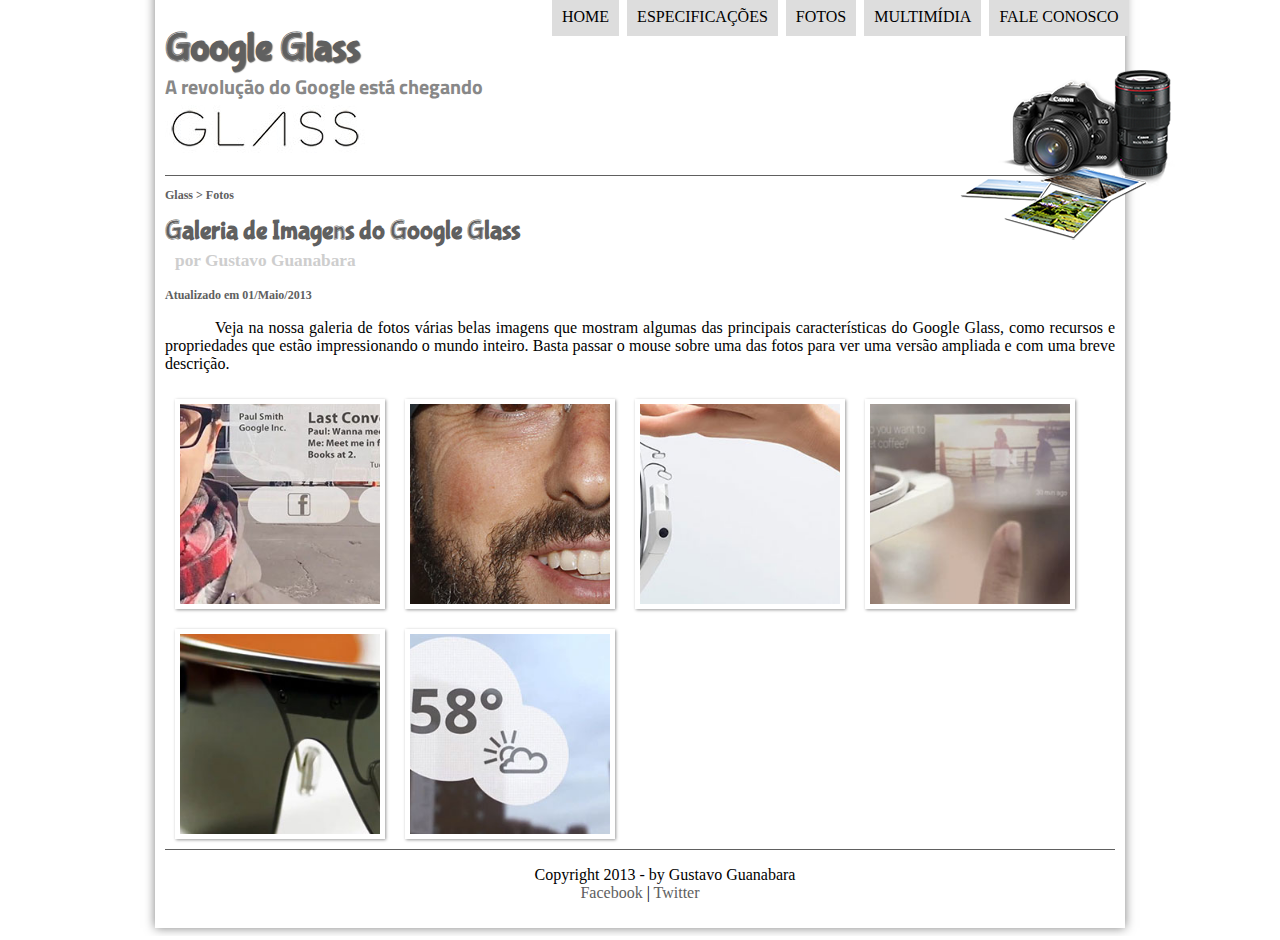
<file: fotos.html>
<!DOCTYPE html>
<html lang="pt-br">
	<head>
		<meta charset="UTF-8"/>
		<meta name="viewport" content="width=device-width, initial-scale=1.0">
		<title>Tudo sobre Google Glass</title>
		<link rel="stylesheet" type="text/css" href="css/estilo.css">
		<link rel="stylesheet" type="text/css" href="css/fotos.css">
	</head>
	
	<script type="text/javascript" src="javascript/funcoes.js"></script>
	
	<body>
		<div id="interface">
			<header id="cabecalho">
				<hgroup>	
					<h1>Google Glass</h1>
					<h2>A revolução do Google está chegando</h2>
				</hgroup>
				
				<img id="icone" src="imagens/fotos.png">

				<nav id="menu">
					<h1>Menu Principal</h1>
					<ul type="disc">
						<li onmouseover="mudaFoto('imagens/home.png')" onmouseout="mudaFoto('imagens/fotos.png')"><a href="index.html">Home</a></li>
						<li onmouseover="mudaFoto('imagens/especificacoes.png')" onmouseout="mudaFoto('imagens/fotos.png')"><a href="specs.html">Especificações</a></li>
						<li onmouseover="mudaFoto('imagens/fotos.png')" onmouseout="mudaFoto('imagens/fotos.png')"><a href="fotos.html">Fotos</a></li>
						<li onmouseover="mudaFoto('imagens/multimidia.png')" onmouseout="mudaFoto('imagens/fotos.png')"><a hespecificacoes.pngref="multimidia.html">Multimídia</a></li>
						<li onmouseover="mudaFoto('imagens/contato.png')" onmouseout="mudaFoto('imagens/fotos.png')"><a href="fale-conosco.html">Fale conosco</a></li>
					</ul>
				</nav>
			</header>

			<section id="corpo-full">
				<article id="noticia-principal">
					<header id="cabecalho-artigo">
						<hgroup>
							<h3>Glass > Fotos</h3>
							<h1>Galeria de Imagens do Google Glass</h1>
							<h2>por Gustavo Guanabara</h2>
							<h3 class="direita">Atualizado em 01/Maio/2013</h3>
						</hgroup>
					</header>

					<p>Veja na nossa galeria de fotos várias belas imagens que mostram algumas das principais características do Google Glass, como recursos e propriedades que estão impressionando o mundo inteiro. Basta passar o mouse sobre uma das fotos para ver uma versão ampliada e com uma breve descrição.</p>

					<ul id="album-fotos">
						<li id="foto01"><span>Agenda e lembretes</span></li>
						<li id="foto02"><span>Sergey Brin usando o Glass</span></li>
						<li id="foto03"><span>Leve e compacto</span></li>
						<li id="foto04"><span>Sensação de uma tela de 50"</span></li>
						<li id="foto05"><span>Vários tipos de lente</span></li>
						<li id="foto06"><span>Informações importantes</span></li>
					</ul>
			</article>
		</section>
			<footer id="rodape">
				<p>Copyright 2013 - by Gustavo Guanabara <br/>
				<a href="http://facebook.com/cursosemvideo" target="_blank">Facebook</a> | <a href="http://twitter.com/cursosemvideo" target="_blank">Twitter</a></p>
			</footer>
		</div>
	</body>
</html>
</file>
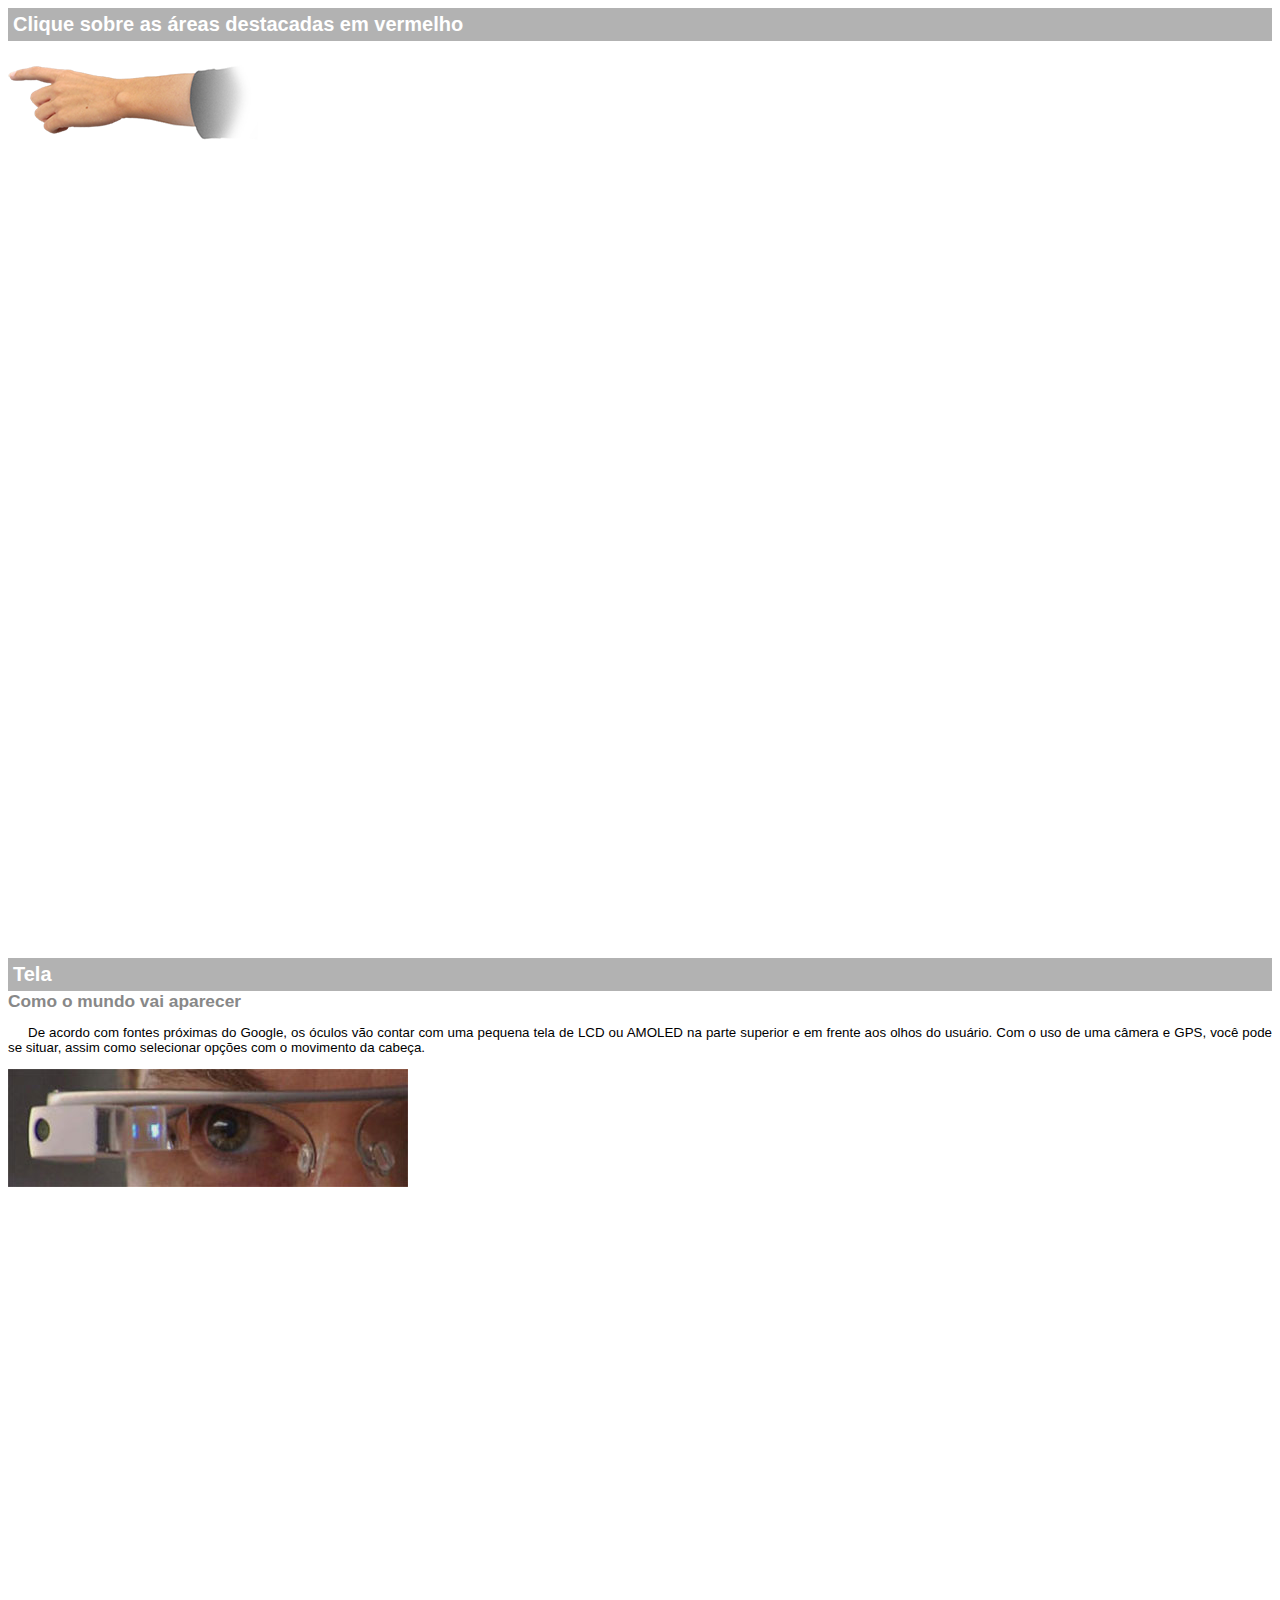
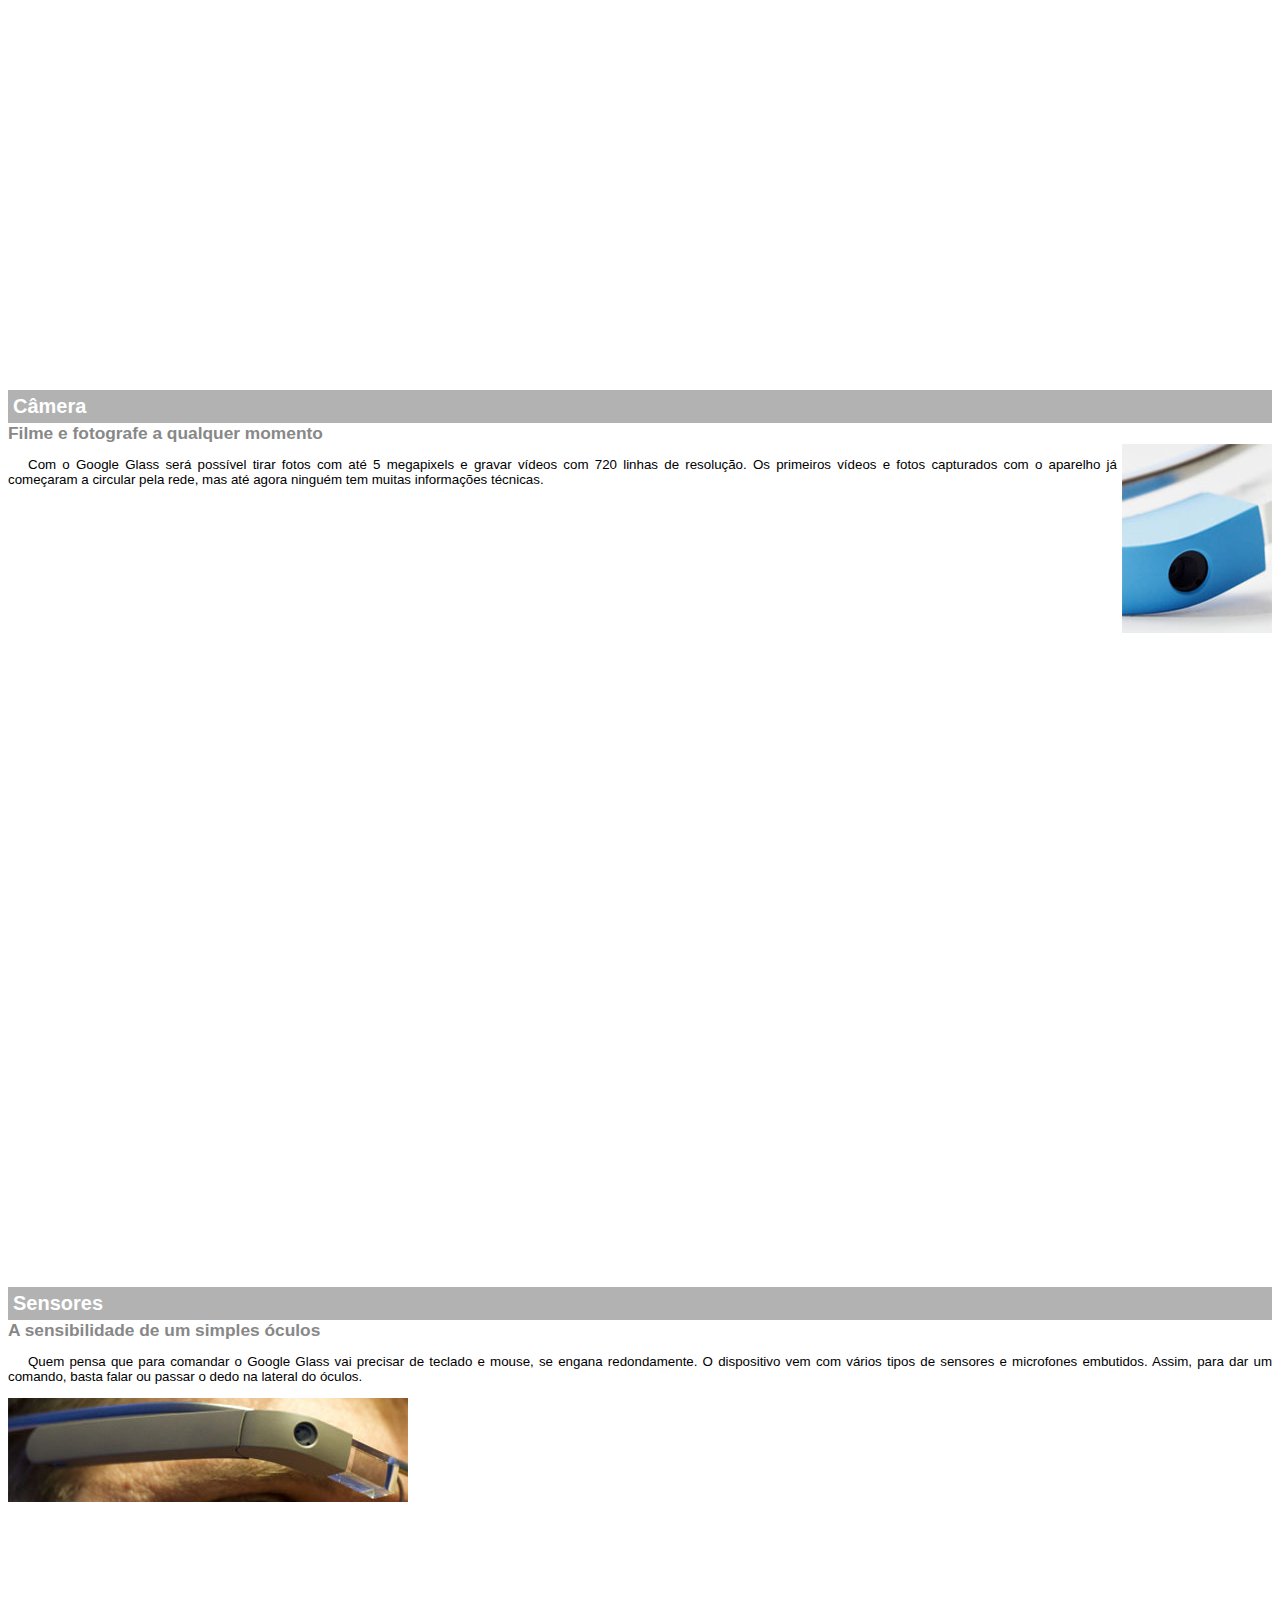
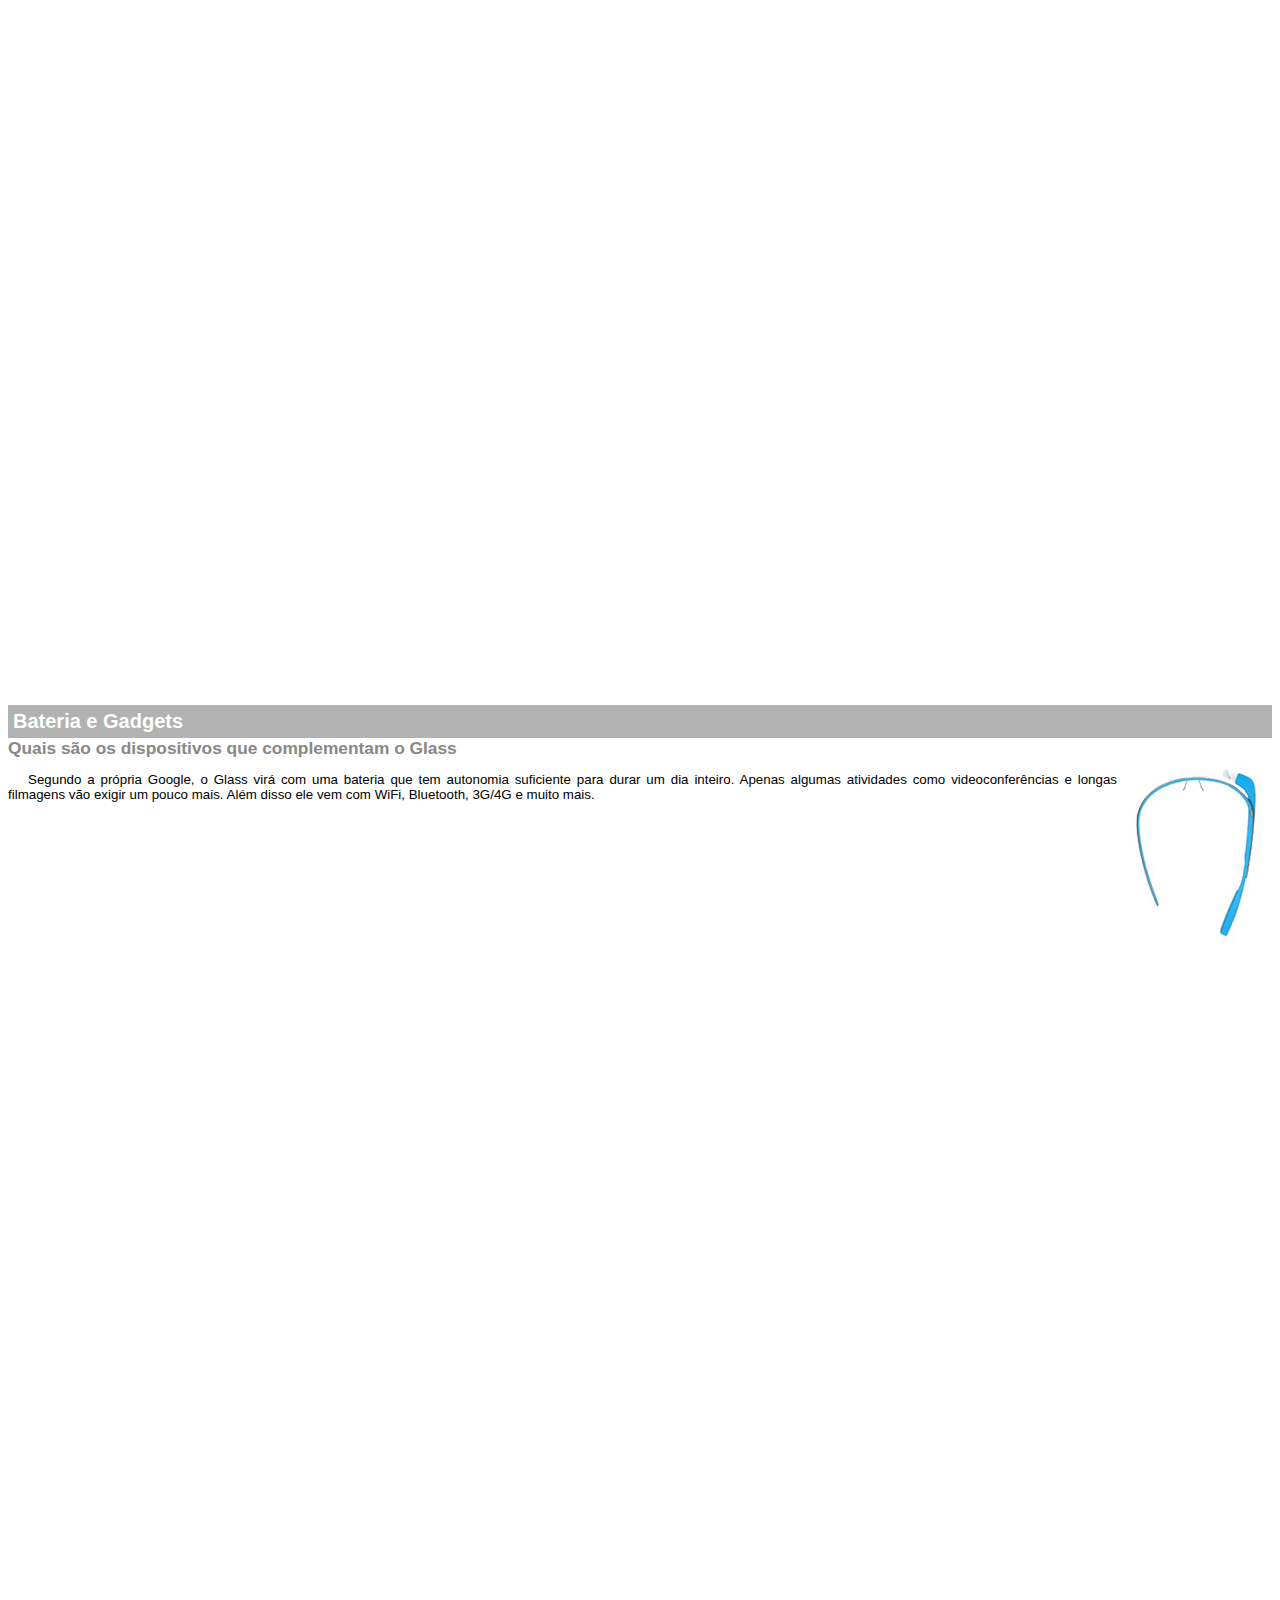
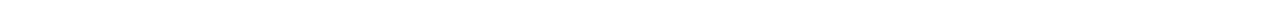
<file: google-glass.html>
<!DOCTYPE html>
<html lang="pt-br">
	<head>
		<meta charset="UTF-8"/>
		<title>Informações sobre Google Glass</title>
		<style type="text/css">
			body {
				font-family: Arial;
				font-size: 10pt;
			}

			p {
				text-align: justify;
				text-indent: 20px;
			}

			article h1 {
				font-size: 15pt;
				color: #ffffff;
				background-color: rgba(0, 0, 0, .3);
				padding: 5px;
				margin: 0px;
			}

			article h2 {
				font-size: 13pt;
				color: #888888;
				margin: 0px; 
			}

			article {
				margin-bottom: 800px;
			}

			img.img-dir {
				display: block;
				float: right;
				margin-left: 5px;
			}
		</style>
	</head>
	
	<body>
		<article id="topo">
			<header>
				<h1>Clique sobre as áreas destacadas em vermelho</h1>
				<img src="imagens/mao.png" alt="mão apontando para esquerda"/>
			</header>
		</article>
	
		<article id="tela">
			<header>
				<h1>Tela</h1>
				<h2>Como o mundo vai aparecer</h2>
			</header>
			<p>De acordo com fontes próximas do Google, os óculos vão contar com uma pequena tela de LCD ou AMOLED na parte superior e em frente aos olhos do usuário. Com o uso de uma câmera e GPS, você pode se situar, assim como selecionar opções com o movimento da cabeça.</p>
				<img src="imagens/det-tela.jpg" alt="tela do google glass" />
		</article>
	
		<article id="camera">
			<header>
				<h1>Câmera</h1>
				<h2>Filme e fotografe a qualquer momento</h2>
			</header>
			<img src="imagens/det-camera.jpg" class="img-dir" alt="câmera do google glass"/>
			<p>Com o Google Glass será possível tirar fotos com até 5 megapixels e gravar vídeos com 720 linhas de resolução. Os primeiros vídeos e fotos capturados com o aparelho já começaram a circular pela rede, mas até agora ninguém tem muitas informações técnicas.</p>
		</article>
	
		<article id="sensores">
			<header>
				<h1>Sensores</h1>
				<h2>A sensibilidade de um simples óculos</h2>
			</header>
			<p>Quem pensa que para comandar o Google Glass vai precisar de teclado e mouse, se engana redondamente. O dispositivo vem com vários tipos de sensores e microfones embutidos. Assim, para dar um comando, basta falar ou passar o dedo na lateral do óculos.</p>
			<img src="imagens/det-touch.jpg" alt="sensores do google glass"/>
		</article>
	
		<article id="gadgets">
			<header>
				<h1>Bateria e Gadgets</h1>
				<h2>Quais são os dispositivos que complementam o Glass</h2>
			</header>
			<img src="imagens/det-bateria.jpg" class="img-dir" alt="baterias e gadgets do google glass"/>
			<p>Segundo a própria Google, o Glass virá com uma bateria que tem autonomia suficiente para durar um dia inteiro. Apenas algumas atividades como videoconferências e longas filmagens vão exigir um pouco mais. Além disso ele vem com WiFi, Bluetooth, 3G/4G e muito mais.</p>
		</article>
	</body>
</html>
</file>
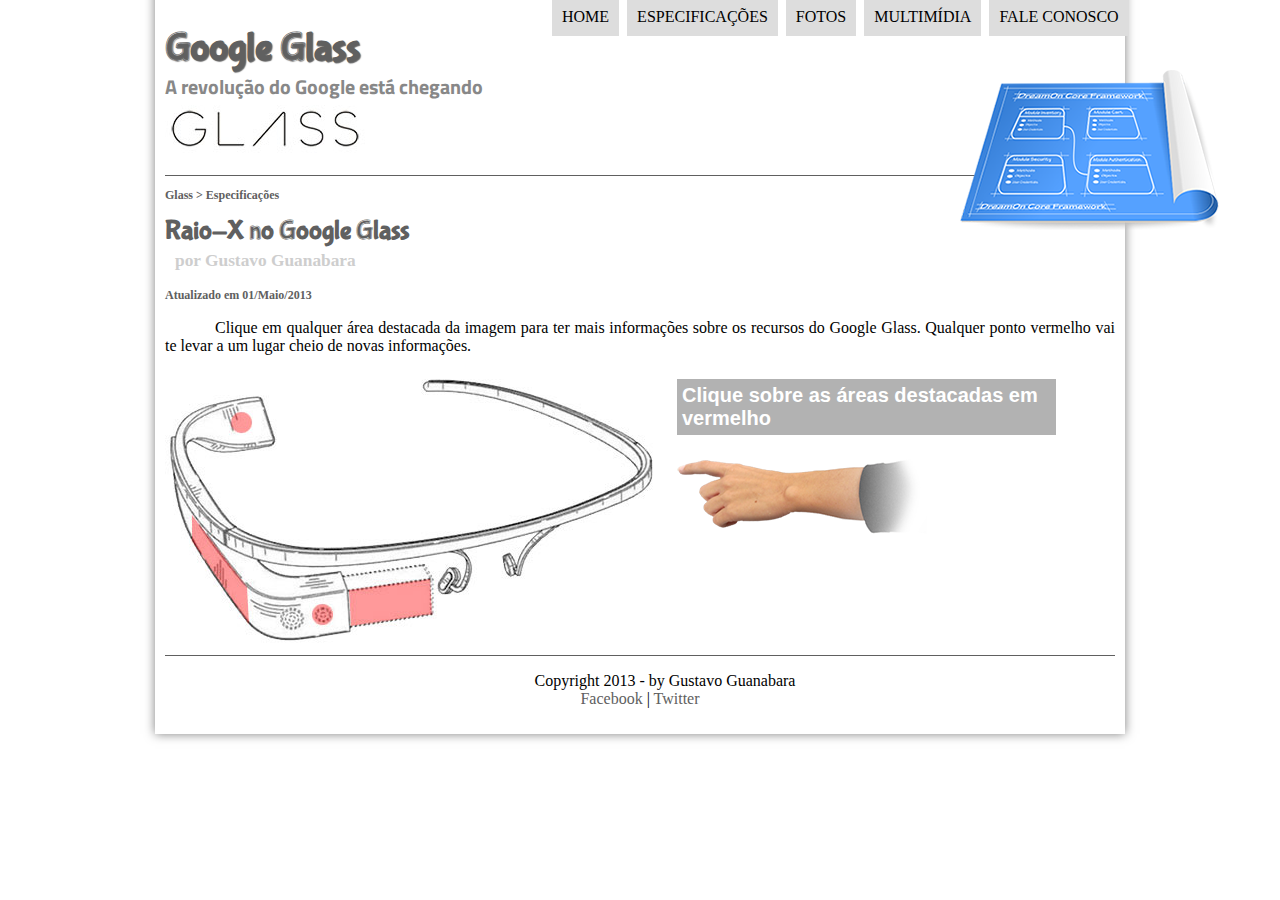
<file: specs.html>
<!DOCTYPE html>
<html lang="pt-br">
	<head>
		<meta charset="UTF-8"/>
		<meta name="viewport" content="width=device-width, initial-scale=1.0">
		<title>Tudo sobre Google Glass</title>
		<link rel="stylesheet" type="text/css" href="css/estilo.css"/>
		<link rel="stylesheet" type="text/css" href="css/specs.css"/>
	</head>
	<script type="text/javascript" src="javascript/funcoes.js"></script>
	<body>
		<div id="interface">
			<header id="cabecalho">
				<hgroup>	
					<h1>Google Glass</h1>
					<h2>A revolução do Google está chegando</h2>
				</hgroup>
				
				<img id="icone" src="imagens/especificacoes.png">

				<nav id="menu">
					<h1>Menu Principal</h1>
					<ul type="disc">
						<li onmouseover="mudaFoto('imagens/home.png')" onmouseout="mudaFoto('imagens/especificacoes.png')"><a href="index.html">Home</a></li>
						<li onmouseover="mudaFoto('imagens/especificacoes.png')" onmouseout="mudaFoto('imagens/especificacoes.png')"><a href="specs.html">Especificações</a></li>
						<li onmouseover="mudaFoto('imagens/fotos.png')" onmouseout="mudaFoto('imagens/especificacoes.png')"><a href="fotos.html">Fotos</a></li>
						<li onmouseover="mudaFoto('imagens/multimidia.png')" onmouseout="mudaFoto('imagens/especificacoes.png')"><a href="multimidia.html">Multimídia</a></li>
						<li onmouseover="mudaFoto('imagens/contato.png')" onmouseout="mudaFoto('imagens/especificacoes.png')"><a href="fale-conosco.html">Fale conosco</a></li>
					</ul>
				</nav>
			</header>

			<section id="corpo-full">
				<article id="noticia-principal">
					<header id="cabecalho-artigo">
						<hgroup>
							<h3>Glass > Especificações</h3>
							<h1>Raio-X no Google Glass</h1>
							<h2>por Gustavo Guanabara</h2>
							<h3 class="direita">Atualizado em 01/Maio/2013</h3>
						</hgroup>
					</header>

					<p>Clique em qualquer área destacada da imagem para ter mais informações sobre os recursos do Google Glass. Qualquer ponto vermelho vai te levar a um lugar cheio de novas informações.</p>

					<section id="condeudo">
						<img src="imagens/glass-esquema-marcado.jpg" usemap="#meumapa"/>
						<map name="meumapa">
							<area shape="rect" coords="179,202,270,260" href="google-glass.html#tela" target="janela"/>
							<area shape="circle" coords="158,243,12" href="google-glass.html#camera" target="janela">
							<area shape="circle" coords="76,52,11" href="google-glass.html#gadgets" target="janela">
							<area shape="poly" coords="28,143,83,216,84,249,27,169" href="google-glass.html#sensores" target="janela">
						</map>
						<iframe src="google-glass.html" name="janela" id="frame-spec"></iframe>
					</section>
				</article>
			</section>

			<footer id="rodape">
				<p>Copyright 2013 - by Gustavo Guanabara <br/>
				<a href="http://facebook.com/cursosemvideo" target="_blank">Facebook</a> | <a href="http://twitter.com/cursosemvideo" target="_blank">Twitter</a></p>
			</footer>
		</div>
	</body>
</html>
</file>
<file: css/estilo.css>
@charset "UTF-8";
@import url('https://fonts.googleapis.com/css?family=Titillium+Web');
@font-face {
    font-family: 'FonteLogo';
    src: url("../fonts/bubblegum-sans-regular.otf");
};

body {
    font-family: Ariral, sans-serif
    background-color: #dddddd;
    color: rgba(0, 0, 0, 1);
}

div#interface {
    width: 950px;
    background-color: #ffffff;
    margin:-20px auto 0px auto;
    box-shadow: 0px 0px 10px rgba(0, 0, 0, .5);
    padding: 10px;
}

p {
    text-align: justify;
    text-indent: 50px;
}

/*configuração cabeçalho*/
header#cabecalho img#icone {
    position: absolute;
    left: 960px;
    top: 70px;
}

header#cabecalho {
    border-bottom: 1px #606060 solid;
    height: 150px;
    background: url("../imagens/glass-logo-peq.jpg") no-repeat 0px 80px;
}

header#cabecalho h1 {
    font-family: 'FonteLogo', sans-serif;
    font-size: 30pt;
    color: #606060;
    text-shadow: 1px 1px 1px rgba(0, 0, 0, .6);
    padding: 0px;
    margin-bottom: 0px;
}

header#cabecalho h2 {
    font-family: 'Titillium Web', sans-serif;
    color: #888888;
    font-size: 15pt;
    padding: 0px;
    margin-top: 0px;
}

/*formatação de imagens com legendas*/
figure.foto-legenda {
    position: relative;
    border: 8px solid white;
    box-shadow: 1px 1px 4px black;
}

figure.foto-legenda img {
    width: 100%;
    height: 100%;
}

figure.foto-legenda figcaption {
    opacity: 0;
    position: absolute;
    top: 0px;
    background-color: rgba(0, 0, 0, .4);
    color: white;
    width: 100%;
    height: 100%;
    padding: 10px;
    box-sizing: border-box;
    transition: opacity 1s;
}

figure.foto-legenda:hover figcaption {
    opacity: 1;
}

/*formatação menu*/

nav#menu {
    display: block;
}

nav#menu ul {
    list-style: none;
    text-transform: uppercase;
    position: absolute;
    top: -20px;
    left: 510px;
}

nav#menu li {
    display: inline-block;
    background-color: #dddddd;
    padding: 10px;
    margin: 2px;
    -webkit-transition: background-color 1s;
    -moz-transition: background-color 1s;
    -ms-transition: background-color 1s;
    -o-transition: background-color 1s;
    transition: background-color 1s;
}

nav#menu li:hover {
    background-color: #606060;
}

nav#menu h1 {
    display: none;
}

nav#menu a {
    color: black;
    text-decoration: none;
}

nav#menu a:hover {
    color: white;
    text-decoration: underline;
}

a {
    color: #606060;
    text-decoration: none;
}

a:hover {
    text-decoration: underline;
}

/*confguração principal*/
section#corpo {
    display: block;
    width: 500px;
    float: left;
    border-right: 1px solid #606060;
    padding-right: 15px;
}

article#noticia-principal h2 {
    font-size: 13pt;
    color: #606060;
    background-color: #dddddd;
    padding: 5px 0px 5px 10px;
    margin: 10px 0px 10px 0px;
}

header#cabecalho-artigo h1 {
    font-family: 'FonteLogo', sans-serif;
    font-size: 20pt;
    color: #606060;
    margin-bottom: 0px;
    margin-top: 0px;
}

.doreita {
    text-align: right;
}

header#cabecalho-artigo h2 {
    font-size: 13pt;
    color: #cecece;
    background-color: #ffffff;
    margin: 0px;
}

header#cabecalho-artigo h3 {
    font-size: 12px;
    color: #606060;
}

/*configuração tabela*/

table#tabelaspec {
    border: 1px solid #606060;
    border-spacing: 0px;
    margin-left: auto;
    margin-right: auto;
}

table#tabelaspec td {
    border: 1px solid #606060; 
    padding: 10px;
    text-align: center;
    vertical-align: middle;
}

table#tabelaspec td.ce {
    color: #ffffff;
    background-color: #606060;
    vertical-align: top;
    font-weight: bold;
}

table#tabelaspec td.cd {
background-color: #cecece;
}

table#tabelaspec caption {
    color: #888888;
    font-size: 13pt;
    font-weight: bolder;
}

table#tabelaspec caption span {
    display: block;
    float: right;
    color: #000000;
    font-size: 8pt;
    margin-top: 10px;   
}

/*configuração lateral*/

aside#lateral {
    display: block;
    width: 400px;
    float: right;
    background-color: #dddddd;
    padding: 10px;
    margin-top: 10px;  
    box-shadow: 2px 2px 2px rgba(0, 0, 0, .5);
}

aside#lateral h1 {
    font-family: 'FonteLogo', sans-serif;
    font-size: 20pt;
    color: #606060;
    margin-top: 10px;
}

aside#lateral h2 {
    background-color: #606060;
    font-size: 13pt;
    color: #ffffff;
    padding: 5px;
}

/*configuração rodapé*/
footer#rodape {
    clear: both;
    border-top: 1px solid #606060;
}

footer#rodape p {
    text-align: center;
}
</file>
<file: css/fotos.css>
@charset "UTF-8";

ul#album-fotos {
	width: 1000px;
	margin: 0 auto;
	padding: 0px;
	overflow: hidden;
	list-style: none;
}

ul#album-fotos li {
	float: left;
	width: 200px;
	height: 200px;
	margin: 10px;
	border: 5px solid #ffffff;
	background-color: #ffffff;
	box-shadow: 1px 1px 3px rgba(0,0,0, .4);
	-webkit-transition: all .3s ease-in;
}

ul#album-fotos li span {
	opacity: 0;
	color: #ffffff;
	text-shadow: 1px 1px 1px #000000;
	background-color: rgba(0,0,0, .3);
	font-size: 9pt;
	line-height: 370px;
	padding: 5px;
}

ul#album-fotos li:hover {
	-webkit-transform: scale(1.5);
}

ul#album-fotos li:hover span {
	opacity: 1;
}

ul#album-fotos li#foto01 {
	background: url('../imagens/galeria-01.jpg') no-repeat;
	background-position: 50% 50%;
	background-size: 400px 400px;
	background-color: #ffffff;
}

ul#album-fotos li#foto01:hover {
	background-position: 0px 0px;
	background-size: 200px 200px;
}

ul#album-fotos li#foto02 {
	background: url('../imagens/galeria-02.jpg') no-repeat;
	background-position: 50% 50%;
	background-size: 400px 400px;
	background-color: #ffffff;
}

ul#album-fotos li#foto02:hover {
	background-position: 0px 0px;
	background-size: 200px 200px;
}

ul#album-fotos li#foto03 {
	background: url('../imagens/galeria-03.jpg') no-repeat;
	background-position: 50% 50%;
	background-size: 400px 400px;
	background-color: #ffffff;
}

ul#album-fotos li#foto03:hover {
	background-position: 0px 0px;
	background-size: 200px 200px;
}

ul#album-fotos li#foto04 {
	background: url('../imagens/galeria-04.jpg') no-repeat;
	background-position: 50% 50%;
	background-size: 400px 400px;
	background-color: #ffffff;
}

ul#album-fotos li#foto04:hover {
	background-position: 0px 0px;
	background-size: 200px 200px;
}

ul#album-fotos li#foto05 {
	background: url('../imagens/galeria-05.jpg') no-repeat;
	background-position: 50% 50%;
	background-size: 400px 400px;
	background-color: #ffffff;
}

ul#album-fotos li#foto05:hover {
	background-position: 0px 0px;
	background-size: 200px 200px;
}

ul#album-fotos li#foto06 {
	background: url('../imagens/galeria-06.jpg') no-repeat;
	background-position: 50% 50%;
	background-size: 400px 400px;
	background-color: #ffffff;
}

ul#album-fotos li#foto06:hover {
	background-position: 0px 0px;
	background-size: 200px 200px;
}
</file>
<file: css/specs.css>
@charset "UTF-8";

section#conteudo {
	width: 1000px;
	margin: auto;
}

iframe#frame-spec {
	width: 395px;
	height: 280px;
	border: none;
	overflow: hidden;
}

iframe#frame-spec::-webkit-scrollbar {
	display: none;
}
</file>
